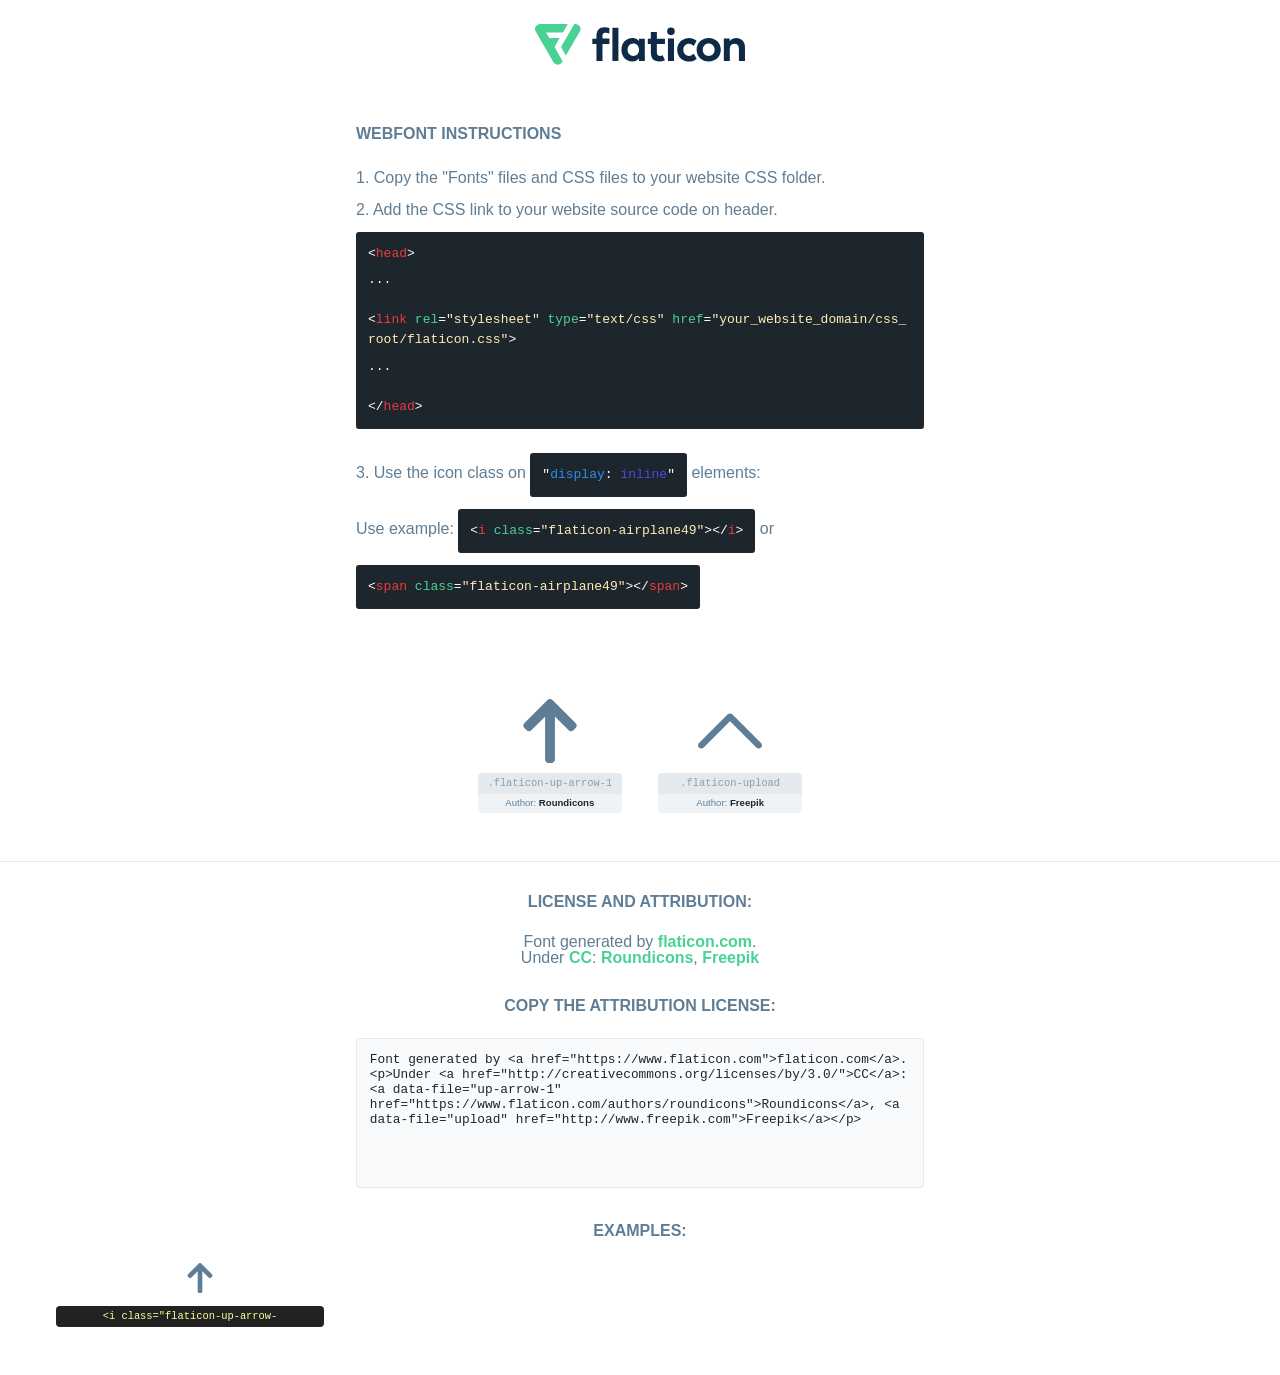
<file: assets/font/flaticon.html>
<!DOCTYPE html>
<html lang="en">
<head>
    <title>Flaticon Webfont</title>
    <link rel="stylesheet" type="text/css" href="flaticon.css"/>
    <meta charset="UTF-8">
    <style>
        html, body, div, span, applet, object, iframe,
        h1, h2, h3, h4, h5, h6, p, blockquote, pre,
        a, abbr, acronym, address, big, cite, code,
        del, dfn, em, img, ins, kbd, q, s, samp,
        small, strike, strong, sub, sup, tt, var,
        b, u, i, center,
        dl, dt, dd, ol, ul, li,
        fieldset, form, label, legend,
        table, caption, tbody, tfoot, thead, tr, th, td,
        article, aside, canvas, details, embed,
        figure, figcaption, footer, header, hgroup,
        menu, nav, output, ruby, section, summary,
        time, mark, audio, video {
            margin: 0;
            padding: 0;
            border: 0;
            font-size: 100%;
            font: inherit;
            vertical-align: baseline;
        }

        /* HTML5 display-role reset for older browsers */
        article, aside, details, figcaption, figure,
        footer, header, hgroup, menu, nav, section {
            display: block;
        }

        body {
            line-height: 1;
        }

        ol, ul {
            list-style: none;
        }

        blockquote, q {
            quotes: none;
        }

        blockquote:before, blockquote:after,
        q:before, q:after {
            content: '';
            content: none;
        }

        table {
            border-collapse: collapse;
            border-spacing: 0;
        }

        body {
            font-family: Helvetica, Arial, sans-serif;
            font-size: 16px;
            color: #5f7d95;
        }

        a {
            color: #4AD295;
            font-weight: bold;
            text-decoration: none;
        }

        * {
            -moz-box-sizing: border-box;
            -webkit-box-sizing: border-box;
            box-sizing: border-box;
            margin: 0;
            padding: 0;
        }

        [class^="flaticon-"]:before, [class*=" flaticon-"]:before, [class^="flaticon-"]:after, [class*=" flaticon-"]:after {
            font-family: Flaticon;
            font-size: 30px;
            font-style: normal;
            margin-left: 20px;
            color: #333;
        }

        .wrapper {
            max-width: 600px;
            margin: auto;
            padding: 0 1em;
        }

        .title {
            margin-bottom: 24px;
            text-transform: uppercase;
            font-weight: bold;
        }

        header {
            text-align: center;
            padding: 24px;
        }

        header .logo {
            width: 210px;
            height: auto;
            border: none;
            display: inline-block;
        }

        header strong {
            font-size: 28px;
            font-weight: 500;
            vertical-align: middle;
        }

        .demo {
            margin: 2em auto;
            line-height: 1.25em;
        }

        .demo ul li {
            margin-bottom: 12px;
        }

        .demo ul li code {
            background-color: #1D262D;
            border-radius: 3px;
            padding: 12px;
            display: inline-block;
            color: #fff;
            font-family: Consolas, Monaco, Lucida Console, Liberation Mono, DejaVu Sans Mono, Bitstream Vera Sans Mono, Courier New, monospace;
            font-weight: lighter;
            margin-top: 12px;
            font-size: 13px;
            word-break: break-all;
        }

        .demo ul li code .red {
            color: #EC3A3B;
        }

        .demo ul li code .green {
            color: #4AD295;
        }

        .demo ul li code .yellow {
            color: #FFEEB6;
        }

        .demo ul li code .blue {
            color: #2C8CF4;
        }

        .demo ul li code .purple {
            color: #4949E7;
        }

        .demo ul li code .dots {
            margin-top: 0.5em;
            display: block;
        }

        #glyphs {
            border-bottom: 1px solid #E3E9ED;
            padding: 2em 0;
            text-align: center;
        }

        .glyph {
            display: inline-block;
            width: 9em;
            margin: 1em;
            text-align: center;
            vertical-align: top;
            background: #FFF;
        }

        .glyph .flaticon {
            padding: 10px;
            display: block;
            font-family: "Flaticon";
            font-size: 64px;
            line-height: 1;
        }

        .glyph .flaticon:before {
            font-size: 64px;
            color: #5f7d95;
            margin-left: 0;
        }

        .class-name {
            font-size: 0.65em;
            background-color: #E3E9ED;
            color: #869FB2;
            border-radius: 4px 4px 0 0;
            padding: 0.5em;
            font-family: Consolas, Monaco, Lucida Console, Liberation Mono, DejaVu Sans Mono, Bitstream Vera Sans Mono, Courier New, monospace;
        }

        .author-name {
            font-size: 0.6em;
            background-color: #EFF3F6;
            border-top: 0;
            border-radius: 0 0 4px 4px;
            padding: 0.5em;
        }

        .author-name a {
            color: #1D262D;
        }

        .class-name:last-child {
            font-size: 10px;
            color: #888;
        }

        .class-name:last-child a {
            font-size: 10px;
            color: #555;
        }

        .glyph > input {
            display: block;
            width: 100px;
            margin: 5px auto;
            text-align: center;
            font-size: 12px;
            cursor: text;
        }

        .glyph > input.icon-input {
            font-family: "Flaticon";
            font-size: 16px;
            margin-bottom: 10px;
        }

        .attribution .title {
            margin-top: 2em;
        }

        .attribution textarea {
            background-color: #F8FAFB;
            color: #1D262D;
            padding: 1em;
            border: none;
            box-shadow: none;
            border: 1px solid #E3E9ED;
            border-radius: 4px;
            resize: none;
            width: 100%;
            height: 150px;
            font-size: 0.8em;
            font-family: Consolas, Monaco, Lucida Console, Liberation Mono, DejaVu Sans Mono, Bitstream Vera Sans Mono, Courier New, monospace;
            -webkit-appearance: none;
        }

        .attribution textarea:hover {
            border-color: #CFD9E0;
        }

        .attribution textarea:focus {
            border-color: #4AD295;
        }

        .iconsuse {
            margin: 2em auto;
            text-align: center;
            max-width: 1200px;
        }

        .iconsuse:after {
            content: '';
            display: table;
            clear: both;
        }

        .iconsuse .image {
            float: left;
            width: 25%;
            padding: 0 1em;
        }

        .iconsuse .image p {
            margin-bottom: 1em;
        }

        .iconsuse .image span {
            display: block;
            font-size: 0.65em;
            background-color: #222;
            color: #fff;
            border-radius: 4px;
            padding: 0.5em;
            color: #FFFF99;
            margin-top: 1em;
            font-family: Consolas, Monaco, Lucida Console, Liberation Mono, DejaVu Sans Mono, Bitstream Vera Sans Mono, Courier New, monospace;
        }

        .flaticon:before {
            color: #5f7d95;
        }

        #footer {
            text-align: center;
            background-color: #1D262D;
            color: #869FB2;
            padding: 12px;
            font-size: 14px;
        }

        #footer a {
            font-weight: normal;
        }

        @media (max-width: 960px) {
            .iconsuse .image {
                width: 50%;
            }
        }

        .preview {
            width: 100px;
            display: inline-block;
            margin: 10px;
        }

        .preview .inner {
            display: inline-block;
            width: 100%;
            text-align: center;
            background: #f5f5f5;
            -webkit-border-radius: 3px 3px 0 0;
            -moz-border-radius: 3px 3px 0 0;
            border-radius: 3px 3px 0 0;
        }

        .preview .inner  {
            line-height: 85px;
            font-size: 40px;
            color: #333;
        }

        .label {
            display: inline-block;
            width: 100%;
            box-sizing: border-box;
            padding: 5px;
            font-size: 10px;
            font-family: Monaco, monospace;
            color: #666;
            white-space: nowrap;
            overflow: hidden;
            text-overflow: ellipsis;
            background: #ddd;
            -webkit-border-radius: 0 0 3px 3px;
            -moz-border-radius: 0 0 3px 3px;
            border-radius: 0 0 3px 3px;
            color: #666;
        }
    </style>
</head>
<body>
    <header>
        <a href="https://www.flaticon.com/" target="_blank" class="logo">
            <svg xmlns="http://www.w3.org/2000/svg" viewBox="0 0 394.3 76.5">
                <path d="M156.6,69.4H145.3V7.1h11.3Z" style="fill:#0e2a47"/>
                <path d="M206.2,69.4h-11V64.8a15.4,15.4,0,0,1-12.6,5.7c-11.6,0-20.3-9.5-20.3-22.1s8.8-22.1,20.3-22.1a15.4,15.4,0,0,1,12.6,5.8V27.5h11Zm-32.4-21c0,6.4,4.2,11.6,10.8,11.6s10.8-4.9,10.8-11.6-4.4-11.6-10.8-11.6S173.9,42,173.9,48.4Z"
                      style="fill:#0e2a47"/>
                <path d="M262.5,13.7a7.2,7.2,0,0,1-14.4,0,7.2,7.2,0,1,1,14.4,0ZM261,69.4H249.6v-42H261Z"
                      style="fill:#0e2a47"/>
                <path id="_Trazado_" data-name="&lt;Trazado&gt;"
                      d="M139.6,17.8a16.6,16.6,0,0,0-8-1.4c-3.2.4-4.9,2-4.9,5.9v5.1h13V37.5h-13v32H115.4v-32h-7.8v-10h7.8V22.2c0-9.9,5.2-16.3,15-16.3a23.4,23.4,0,0,1,9.3,1.8Z"
                      style="fill:#0e2a47"/>
                <path d="M235.1,60c-3.5,0-6.3-1.9-6.3-7.1V37.5H244v-10H228.8V15H217.5V27.5h-5.7v10h5.7V53.7c0,10.9,5.3,16.8,15.7,16.8A22.9,22.9,0,0,0,244,68l-4.3-9.1A12.3,12.3,0,0,1,235.1,60Z"
                      style="fill:#0e2a47"/>
                <path d="M348.9,48.4c0,12.6-9.7,22.1-22.7,22.1s-22.7-9.4-22.7-22.1,9.6-22.1,22.7-22.1S348.9,35.8,348.9,48.4Zm-33.9,0c0,6.8,4.8,11.6,11.1,11.6s11.2-4.8,11.2-11.6-4.8-11.6-11.2-11.6S315.1,41.6,315.1,48.4Z"
                      style="fill:#0e2a47"/>
                <path d="M394.3,42.7V69.4H382.9V46.3c0-6.1-3-9.4-8.2-9.4s-8.9,3.2-8.9,9.5v23H354.6v-42h11v4.9c3-4.5,7.6-6.1,12.3-6.1C387.5,26.3,394.3,33,394.3,42.7Z"
                      style="fill:#0e2a47"/>
                <path d="M298,55.7h0a12.4,12.4,0,0,1-8.2,4.2h-.9l-1.8-.2a10,10,0,0,1-7.4-5.6,13.2,13.2,0,0,1-1.2-5.8,13,13,0,0,1,1.3-5.9,10.1,10.1,0,0,1,7.5-5.5h2.4a11.7,11.7,0,0,1,8.3,4.2l5.5-9.6a19.9,19.9,0,0,0-8.1-4.3,23.4,23.4,0,0,0-6.1-.8,25.2,25.2,0,0,0-7.5,1.1,20.9,20.9,0,0,0-8,4.6,21.9,21.9,0,0,0-6.8,16.4,21.9,21.9,0,0,0,6.7,16.3,20.9,20.9,0,0,0,8,4.6,25.2,25.2,0,0,0,7.7,1.2,23.6,23.6,0,0,0,6.2-.8,20,20,0,0,0,8.1-4.4Z"
                      style="fill:#0e2a47"/>
                <path d="M46.3,26.5H26.9L20.8,16H52.4L61.6,0H9.4A9.3,9.3,0,0,0,1.3,4.7a9.3,9.3,0,0,0,0,9.4L34.6,71.8a9.4,9.4,0,0,0,16.2,0l1.1-1.9L36.6,43.3Z"
                      style="fill:#4ad295"/>
                <path d="M84.2,4.7A9.3,9.3,0,0,0,76.1,0H73.8l-25,43.3,9.2,16L84.2,14A9.3,9.3,0,0,0,84.2,4.7Z"
                      style="fill:#4ad295"/>
            </svg>
        </a>
    </header>
    <section class="demo wrapper">

        <p class="title">Webfont Instructions</p>

        <ul>
            <li>
                <span class="num">1. </span>Copy the "Fonts" files and CSS files to your website CSS folder.
            </li>
            <li>
                <span class="num">2. </span>Add the CSS link to your website source code on header.
                <code class="big">
                    &lt;<span class="red">head</span>&gt;
                    <br/><span class="dots">...</span>
                    <br/>&lt;<span class="red">link</span> <span class="green">rel</span>=<span
                        class="yellow">"stylesheet"</span> <span class="green">type</span>=<span
                        class="yellow">"text/css"</span> <span class="green">href</span>=<span class="yellow">"your_website_domain/css_root/flaticon.css"</span>&gt;
                    <br/><span class="dots">...</span>
                    <br/>&lt;/<span class="red">head</span>&gt;
                </code>
            </li>

            <li>
                <p>
                    <span class="num">3. </span>Use the icon class on <code>"<span class="blue">display</span>:<span
                        class="purple"> inline</span>"</code> elements:
                    <br/>
                    Use example: <code>&lt;<span class="red">i</span> <span class="green">class</span>=<span class="yellow">&quot;flaticon-airplane49&quot;</span>&gt;&lt;/<span
                        class="red">i</span>&gt;</code> or <code>&lt;<span class="red">span</span> <span
                        class="green">class</span>=<span class="yellow">&quot;flaticon-airplane49&quot;</span>&gt;&lt;/<span
                        class="red">span</span>&gt;</code>
            </li>
        </ul>

    </section>
    <section id="glyphs">
            <div class="glyph">
                <i class="flaticon flaticon-up-arrow-1"></i>
                <div class="class-name">.flaticon-up-arrow-1</div>
                <div class="author-name">Author: <a data-file="up-arrow-1" href="https://www.flaticon.com/authors/roundicons">Roundicons</a> </div>
            </div>

            <div class="glyph">
                <i class="flaticon flaticon-upload"></i>
                <div class="class-name">.flaticon-upload</div>
                <div class="author-name">Author: <a data-file="upload" href="http://www.freepik.com">Freepik</a> </div>
            </div>

    </section>

    <section class="attribution wrapper"   style="text-align:center;">

        <div class="title">License and attribution:</div><div class="attrDiv">Font generated by <a href="https://www.flaticon.com">flaticon.com</a>. <div><p>Under <a href="http://creativecommons.org/licenses/by/3.0/">CC</a>: <a data-file="up-arrow-1" href="https://www.flaticon.com/authors/roundicons">Roundicons</a>, <a data-file="upload" href="http://www.freepik.com">Freepik</a></p>  </div>
        </div>
        <div class="title">Copy the Attribution License:</div>

        <textarea onclick="this.focus();this.select();">Font generated by &lt;a href=&quot;https://www.flaticon.com&quot;&gt;flaticon.com&lt;/a&gt;. <p>Under <a href="http://creativecommons.org/licenses/by/3.0/">CC</a>: <a data-file="up-arrow-1" href="https://www.flaticon.com/authors/roundicons">Roundicons</a>, <a data-file="upload" href="http://www.freepik.com">Freepik</a></p> 
        </textarea>

    </section>

    <section class="iconsuse">

        <div class="title">Examples:</div>
            <div class="image">
                <p>
                    <i class="flaticon flaticon-up-arrow-1"></i>
                    <span>&lt;i class=&quot;flaticon-up-arrow-
</file>
<file: assets/font/flaticon.css>
@font-face {
    font-family: "flaticon";
    src: url("./flaticon.ttf?791f345078e3163f95b03931af17697d") format("truetype"),
url("./flaticon.woff?791f345078e3163f95b03931af17697d") format("woff"),
url("./flaticon.woff2?791f345078e3163f95b03931af17697d") format("woff2"),
url("./flaticon.eot?791f345078e3163f95b03931af17697d#iefix") format("embedded-opentype"),
url("./flaticon.svg?791f345078e3163f95b03931af17697d#flaticon") format("svg");
}

i[class^="flaticon-"]:before, i[class*=" flaticon-"]:before {
    font-family: flaticon !important;
    font-style: normal;
    font-weight: normal !important;
    font-variant: normal;
    text-transform: none;
    line-height: 1;
    -webkit-font-smoothing: antialiased;
    -moz-osx-font-smoothing: grayscale;
}

.flaticon-up-arrow-1:before {
    content: "\f101";
}
.flaticon-upload:before {
    content: "\f102";
}
</file>
